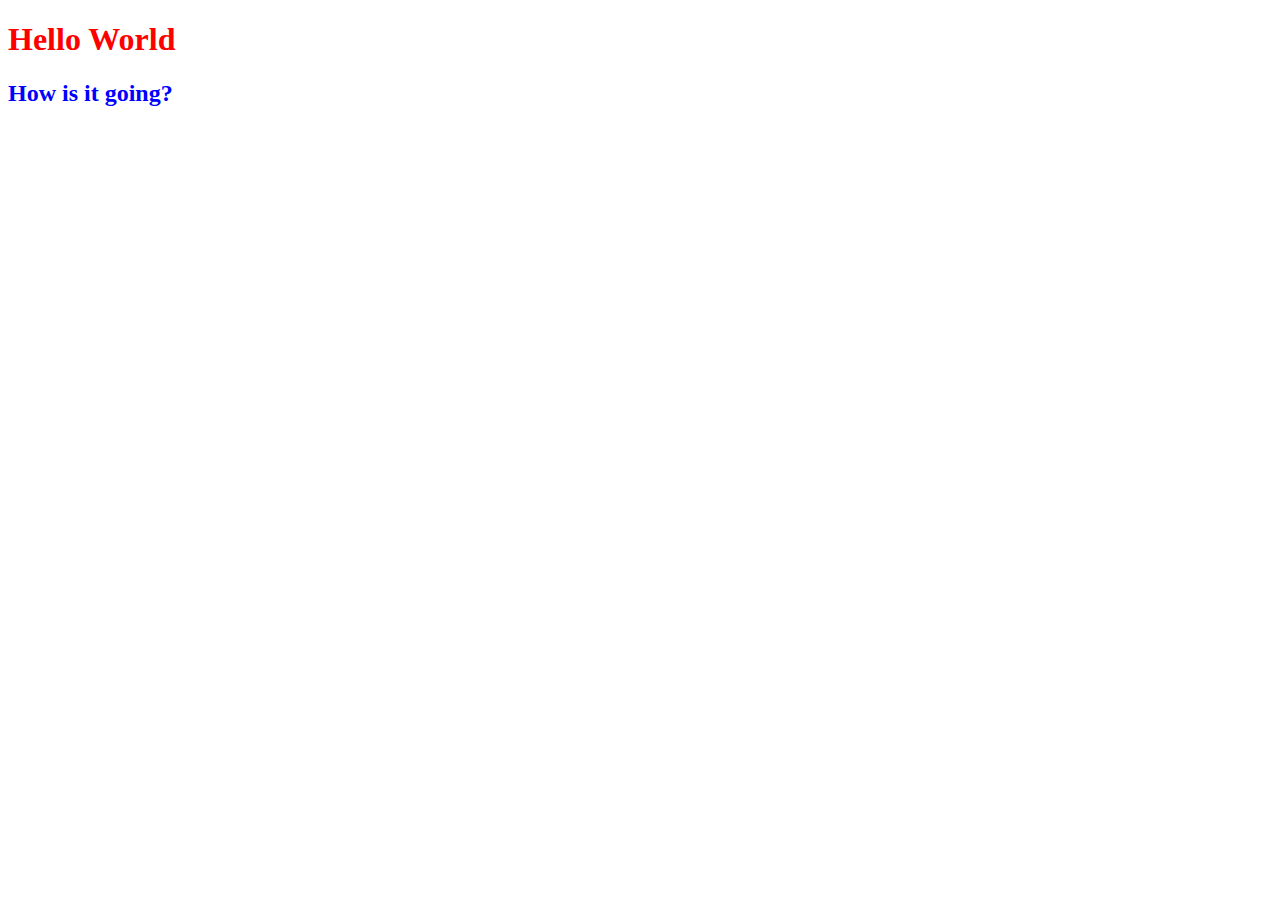
<file: index.html>
<!DOCTYPE html>
<html lang="en">
  <head>
    <meta charset="UTF-8" />
    <meta name="viewport" content="width=device-width, initial-scale=1.0" />
    <title>Sidebar</title>
    <!-- font-awesome -->
    <link
      rel="stylesheet"
    />
    <!-- styles -->
    <link rel="stylesheet" href="css.css" />
  </head>
<body>
    <h1 class="color">Hello World</h1>
    <h2 class="secondColor">How is it going?</h2>
    <!-- javascript -->
    <script src="app.js"></script>  
</body>
</html>
</file>
<file: css.css>
.color {
    color: red;
}

.secondColor {
    color: blue;
}

.thirdColor {
    color: green;
}
</file>
